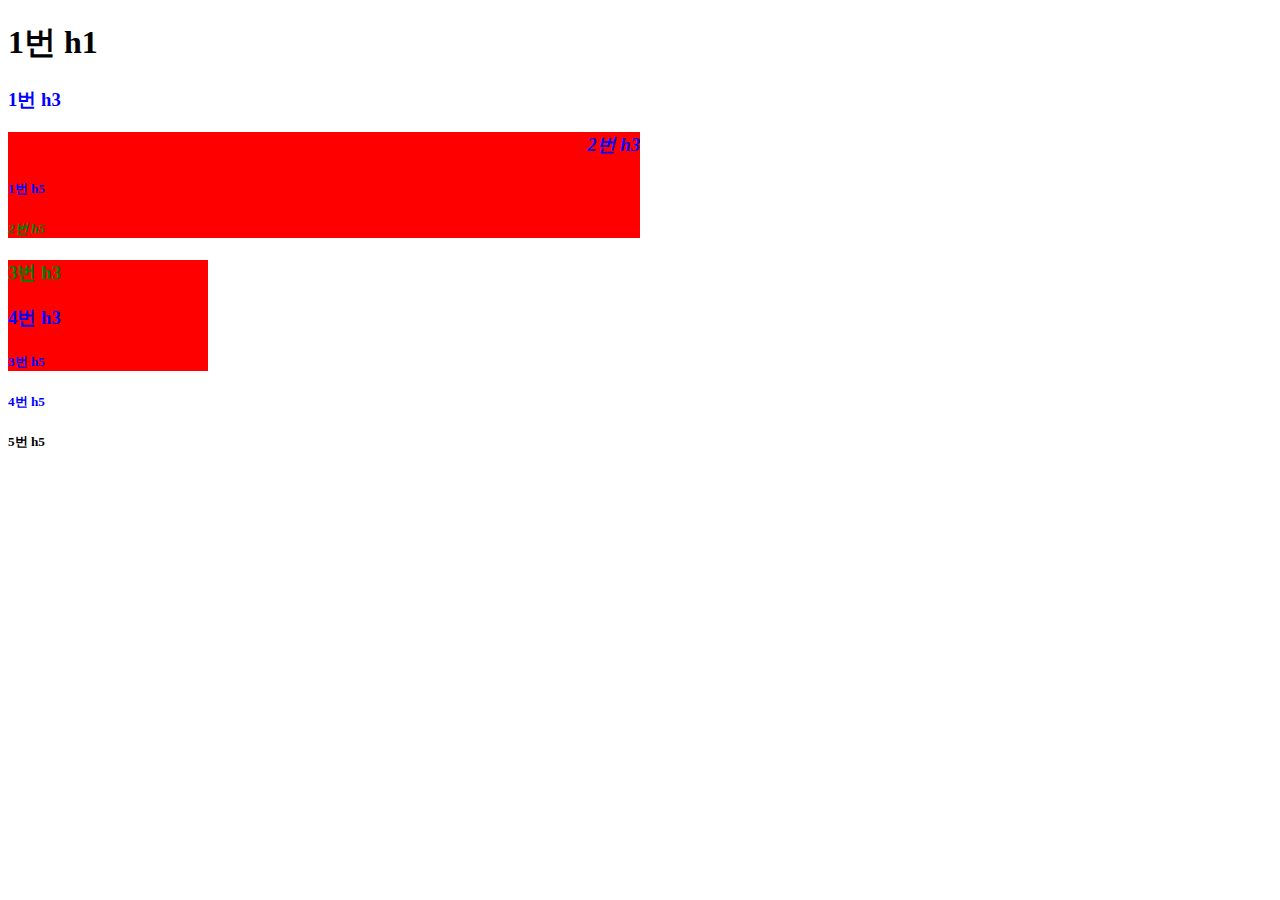
<file: ch1/css.html>
<!DOCTYPE html>
<html lang="en">
<head>
    <meta charset="UTF-8">
    <meta name="viewport" content="width=device-width, initial-scale=1.0">
    <title>SW사관학교 정글 | HTML 기초</title>
    <style>
        .wrap {
            width: 50%;
        }
        
        div {
            color: blue;
        }

        #div-1 > h5 {
            font-weight: bold;
        }

        .italic-text {
            font-style: italic;
        }

        div > div > div {
            background-color: red;
        }

        .small-div {
            width: 200px;
        }

        .green-text {
            color: green;
        }

        #my-h3 {
            text-align: right;
        }
        

    </style>
</head>
<body>
    <h1>1번 h1</h1>
    <div class="wrap"> <!--부모보다 50% width를 가진다-->
        <div> <!--이 div 안에 있는 모든 글자는 blue이다.-->
            <h3>1번 h3</h3>
            <div id="div-1">
                <h3 id="my-h3" class="italic-text">2번 h3</h4>
                <h5>1번 h5</h5>
                <h5 class="italic-text green-text">2번 h5</h5>
                </div>
            <div class="small-div">
                <h3 class="green-text">3번 h3</h3>
                <h3>4번 h3</h3>
                <h5>3번 h5</h5>
            </div>
            <h5>4번 h5</h5>
        </div>
        
    </div>
    <h5>5번 h5</h5>
</body>
</html>
</file>
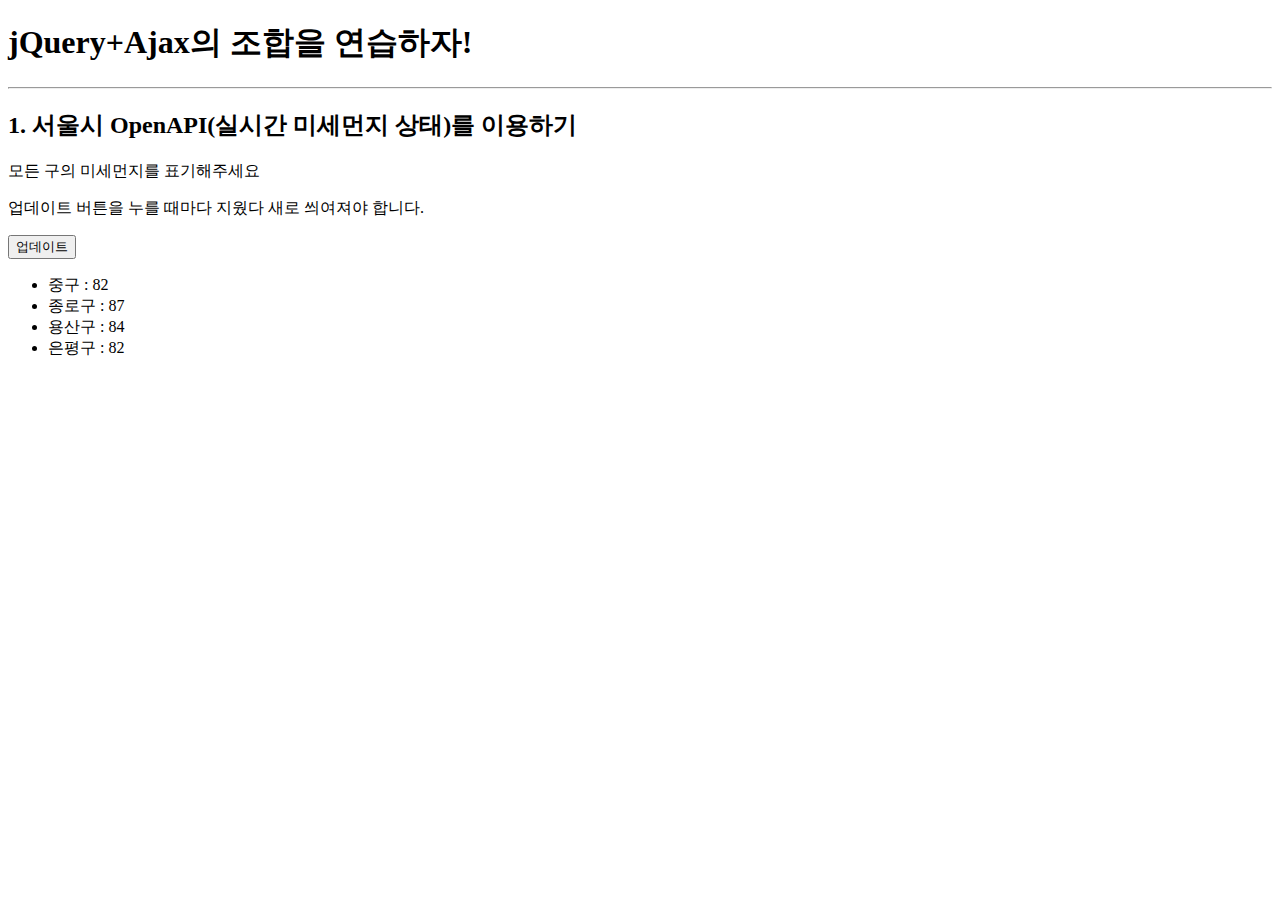
<file: ch2/ajaxpr1.html>
<!DOCTYPE html>
<html lang="ko">
  <head>
    <meta charset="UTF-8" />
    <title>jQuery 연습하고 가기!</title>

    <!-- jQuery를 import 합니다 -->
    <script src="https://ajax.googleapis.com/ajax/libs/jquery/3.4.1/jquery.min.js"></script>

    <style type="text/css">
      div.question-box {
        margin: 10px 0 20px 0;
      }
      .danger {
        color: red;
      }
    </style>

    <script>
      function q1() {
        $("#names-q1").empty();
        $.ajax({
          type: "GET",
          url: "http://openapi.seoul.go.kr:8088/6d4d776b466c656533356a4b4b5872/json/RealtimeCityAir/1/99",
          data: {},
          success: function (response) {
            let dataList = response["RealtimeCityAir"]["row"];
            for (let i = 0; i < dataList.length; i++) {
              let gu = dataList[i];
              let guName = gu["MSRSTE_NM"];
              let guMise = gu["IDEX_MVL"];
              let guTemp = "";
              if (+guMise > 45) {
                guTemp = `<li class="danger">${guName}:${guMise}</li>`;
              } else {
                guTemp = `<li>${guName}:${guMise}</li>`;
              }
              $("#names-q1").append(guTemp);
            }
          },
        });
      }
    </script>
  </head>

  <body>
    <h1>jQuery+Ajax의 조합을 연습하자!</h1>

    <hr />

    <div class="question-box">
      <h2>1. 서울시 OpenAPI(실시간 미세먼지 상태)를 이용하기</h2>
      <p>모든 구의 미세먼지를 표기해주세요</p>
      <p>업데이트 버튼을 누를 때마다 지웠다 새로 씌여져야 합니다.</p>
      <button onclick="q1()">업데이트</button>
      <ul id="names-q1">
        <li>중구 : 82</li>
        <li>종로구 : 87</li>
        <li>용산구 : 84</li>
        <li>은평구 : 82</li>
      </ul>
    </div>
  </body>
</html>
</file>
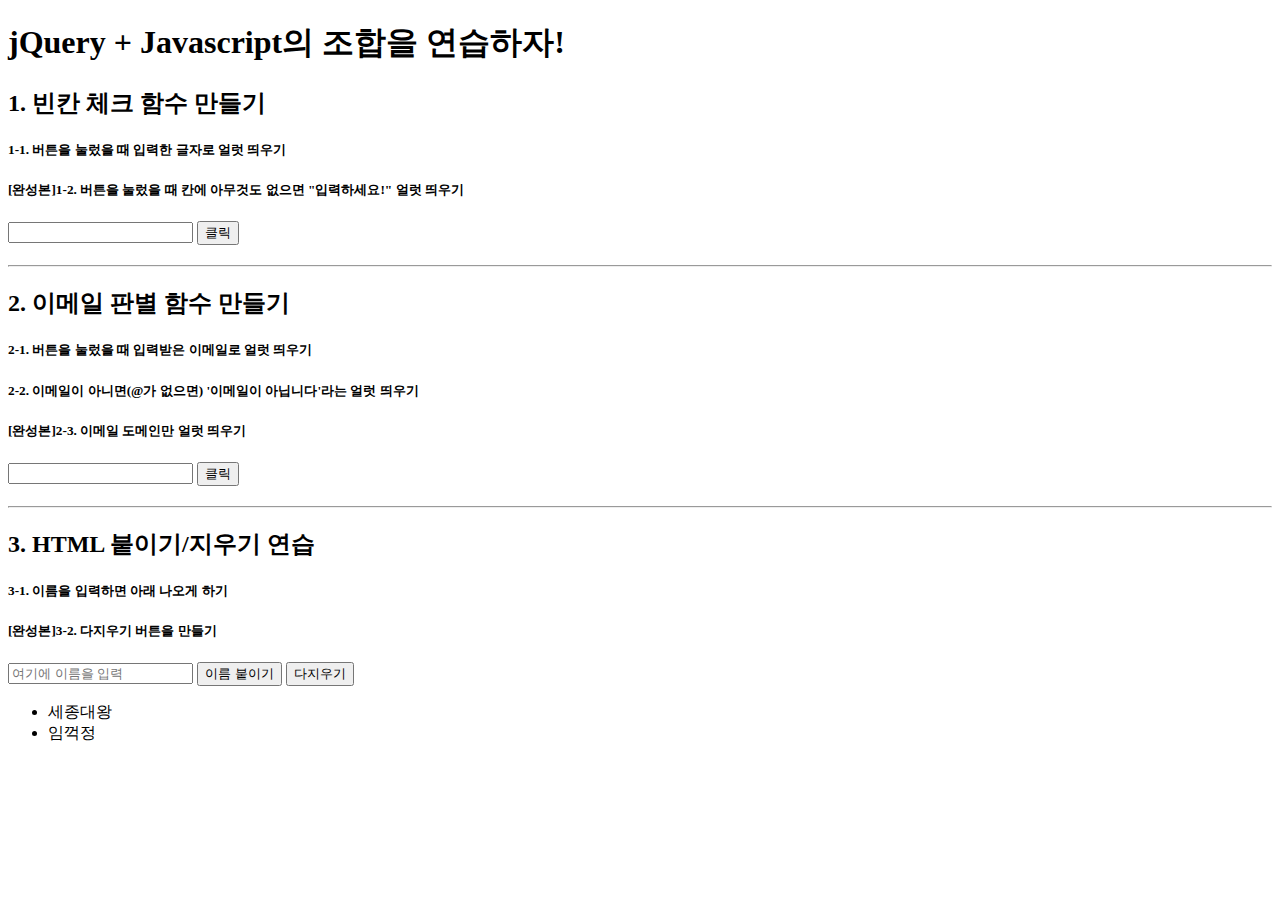
<file: ch2/jquery.html>
<!DOCTYPE html>
<html lang="ko">
  <head>
    <meta charset="UTF-8" />
    <title>jQuery 연습하고 가기!</title>

    <!-- JQuery를 import 합니다 -->
    <script src="https://ajax.googleapis.com/ajax/libs/jquery/3.4.1/jquery.min.js"></script>

    <style type="text/css">
      div.question-box {
        margin: 10px 0 20px 0;
      }
    </style>

    <script>
      function q1() {
        let q1Value = $("#input-q1").val();
        if (q1Value == "") {
          alert("값을 입력하세요!");
        } else {
          alert(q1Value);
        }
      }

      function q2() {
        let q2Value = $("#input-q2").val();
        if (!q2Value.includes("@")) {
          alert("이메일이 아닙니다!");
        } else {
          let divider = q2Value.split("@");
          let domain = divider[1].split(".")[0];
          alert(domain);
        }
      }

      function q3() {
        let q3Value = $("#input-q3").val();
        let tempHtml = `<li>${q3Value}</li>`;
        $("#names-q3").append(tempHtml);
      }

      function q3_remove() {
        $("#names-q3").empty();
      }
    </script>
  </head>

  <body>
    <h1>jQuery + Javascript의 조합을 연습하자!</h1>

    <div class="question-box">
      <h2>1. 빈칸 체크 함수 만들기</h2>
      <h5>1-1. 버튼을 눌렀을 때 입력한 글자로 얼럿 띄우기</h5>
      <h5>
        [완성본]1-2. 버튼을 눌렀을 때 칸에 아무것도 없으면 "입력하세요!" 얼럿
        띄우기
      </h5>
      <input id="input-q1" type="text" /> <button onclick="q1()">클릭</button>
    </div>
    <hr />
    <div class="question-box">
      <h2>2. 이메일 판별 함수 만들기</h2>
      <h5>2-1. 버튼을 눌렀을 때 입력받은 이메일로 얼럿 띄우기</h5>
      <h5>
        2-2. 이메일이 아니면(@가 없으면) '이메일이 아닙니다'라는 얼럿 띄우기
      </h5>
      <h5>[완성본]2-3. 이메일 도메인만 얼럿 띄우기</h5>
      <input id="input-q2" type="text" /> <button onclick="q2()">클릭</button>
    </div>
    <hr />
    <div class="question-box">
      <h2>3. HTML 붙이기/지우기 연습</h2>
      <h5>3-1. 이름을 입력하면 아래 나오게 하기</h5>
      <h5>[완성본]3-2. 다지우기 버튼을 만들기</h5>
      <input id="input-q3" type="text" placeholder="여기에 이름을 입력" />
      <button onclick="q3()">이름 붙이기</button>
      <button onclick="q3_remove()">다지우기</button>
      <ul id="names-q3">
        <li>세종대왕</li>
        <li>임꺽정</li>
      </ul>
    </div>
  </body>
</html>
</file>
